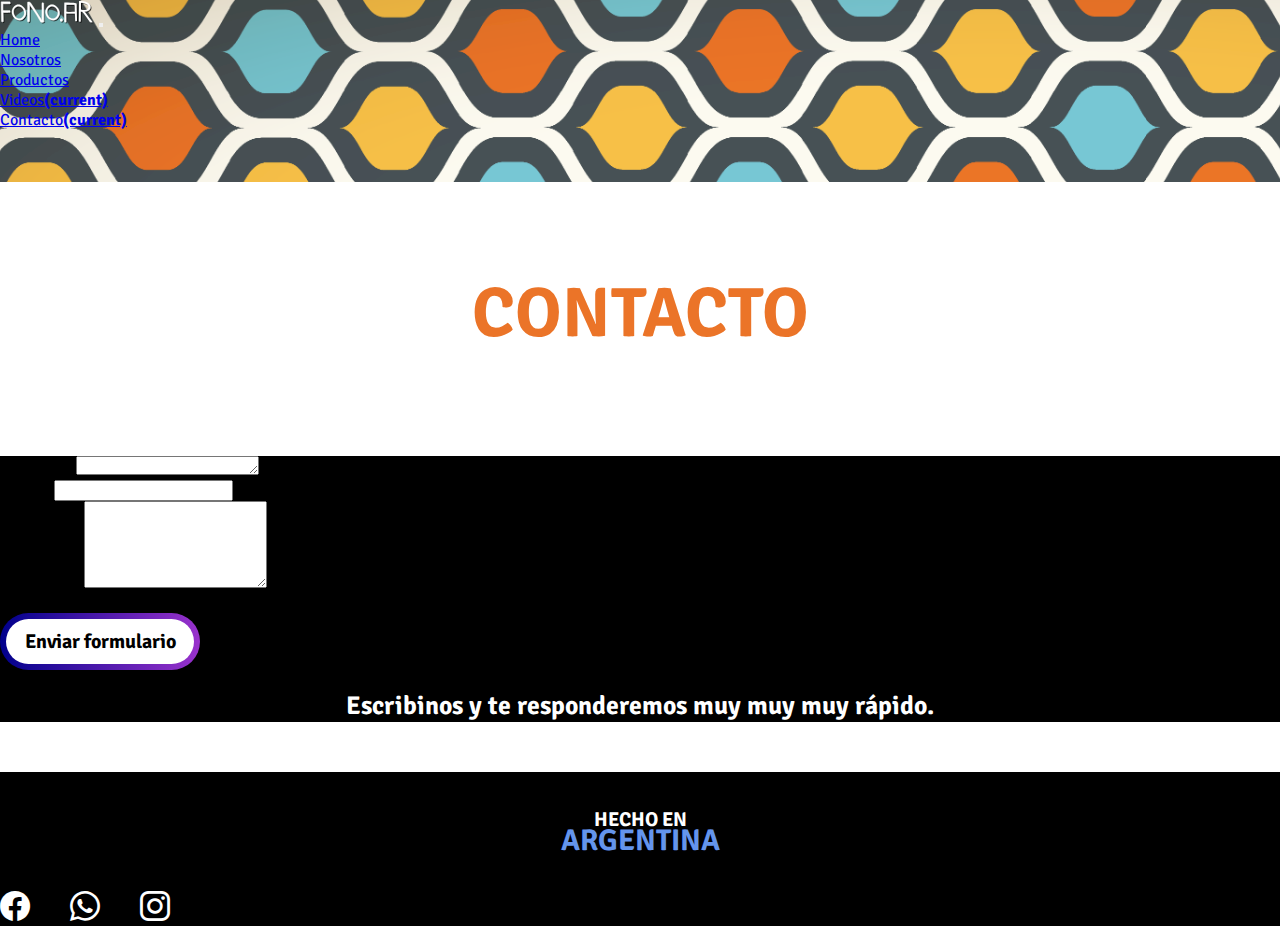
<file: pages/contacto.html>
<!DOCTYPE html>
<html lang="es">
<head>
    <meta charset="UTF-8">
    <meta http-equiv="X-UA-Compatible" content="IE=edge">
    <meta name="viewport" content="width=device-width, initial-scale=1.0">
    <link rel="stylesheet" href="https://cdn.jsdelivr.net/npm/bootstrap-icons@1.10.3/font/bootstrap-icons.css">
    <link rel="stylesheet" href="https://cdn.jsdelivr.net/npm/bootstrap@4.6.2/dist/css/bootstrap.min.css" integrity="sha384-xOolHFLEh07PJGoPkLv1IbcEPTNtaed2xpHsD9ESMhqIYd0nLMwNLD69Npy4HI+N" crossorigin="anonymous">
    <link rel="stylesheet" href="../Styles/estilo.css">
    <title>Fonología - Contacto</title>
    <link rel="icon" type="image/x-icon" href="../img/SVG/logo.png">
    <meta name="description" content="Escribinos para conocernos mas">
    <meta name="keywords" content="Fonoaudiología, Psicopedagogía, didácticos, juegos, lenguaje, aprendizaje, dislalia, terapia">
</head>
<body>
   <!-- inicio de navbar -->
      
   <nav class="navbar navbar-expand-sm  bg-dark navbar-dark">
    <a class="navbar-brand" href="../index.html"><img src="../img/SVG/logoblanco.svg"  height="25" alt="logo"></a>
    <!-- Toggler/collapsibe Button -->
    <button class="navbar-toggler navbar-toggler-right" type="button" data-toggle="collapse" data-target="#collapsibleNavbar">
      <span class="navbar-toggler-icon"></span>
    </button>

    <!-- Navbar links -->
    <div class="collapse navbar-collapse" id="collapsibleNavbar">
      <ul class="navbar-nav ml-auto text-center">
        <li class="nav-item">
          <a class="nav-link" href="../index.html">Home</a>
        </li>
        <li class="nav-item">
          <a class="nav-link" href="./nosotros.html">Nosotros</a>
        </li>
        <li class="nav-item">
          <a class="nav-link" href="./productos.html">Productos</a>
        </li>
        <li class="nav-item">
          <a class="nav-link" href="./videos.html">Videos<span class="sr-only">(current)</span></a>
        </li>
        <li class="nav-item active">
          <a class="nav-link" href="./contacto.html">Contacto<span class="sr-only">(current)</span></a>
        </li>
      </ul>
    </div>
  </nav>

  <div class="divisor"></div>

<!-- fin de navbar -->

<div class="productostit"><h1>Contacto</h1></div>



  <section class="contacto">
    <div class="container-fluid">     
      <div class="row align-items-center">
        <div class="col-sm-8 bg-white p-2" data-aos="fade-up" data-aos-duration="1000">
          <form>
            <div class="form-group">
              <label for="comment">Tu nombre</label>
              <textarea class="form-control" rows="1" id="comment"></textarea>
            </div>
            <div class="form-group">
              <label for="exampleInputEmail1">Tu mail</label>
              <input type="email" class="form-control" id="exampleInputEmail1" aria-describedby="emailHelp">
              <small id="emailHelp" class="form-text text-muted">Jamás compartiremos tus datos.</small>
            </div>
            <div class="form-group">
              <label for="comment">Tu consulta</label>
              <textarea class="form-control" rows="5" id="comment"></textarea>
            </div>
           
            <button type="submit" class="btn-gradient-5">Enviar formulario</button>
          </form>
         </div>
        <div class="col-sm-4"  data-aos="fade-up" data-aos-duration="1200">
        <div class="parrafo3">
          <h3>Escribinos y te responderemos muy muy muy rápido.</h3>
        </div>
      </div> 
    </div>
  </div>
</section>



 <!-- principio de footer -->

 <footer>
      
  <div class="container-fluid">
    <div class="row">
      <div class="col-sm-6 justify-content-center">
        <div class="textfoot">
          <h2 class="p1">Hecho en</h2>
          <h2 class="p2">Argentina</h2>
        </div>
      </div>
      <div class="col-sm-6 justify-content-center d-flex">
        <div class="iconos">
          <div class="fb"><a href="https://es-la.facebook.com/fonologia.juegos/" target="_blank"><i class="bi bi-facebook"></i></a></div>
          <div class="wp"><a href="https://wa.me/5491165568982"><i class="bi bi-whatsapp" target="_blank"></i></a></div>
          <div class="ig"><a href="https://www.instagram.com/fonologiajuegos/"><i class="bi bi-instagram" target="_blank"></i></a></div>
        </div>
      </div>
    </div>
  </div>

</footer>
<!-- final de footer -->



           <script src="https://cdn.jsdelivr.net/npm/jquery@3.5.1/dist/jquery.slim.min.js" integrity="sha384-DfXdz2htPH0lsSSs5nCTpuj/zy4C+OGpamoFVy38MVBnE+IbbVYUew+OrCXaRkfj" crossorigin="anonymous"></script>
           <script src="https://cdn.jsdelivr.net/npm/popper.js@1.16.1/dist/umd/popper.min.js" integrity="sha384-9/reFTGAW83EW2RDu2S0VKaIzap3H66lZH81PoYlFhbGU+6BZp6G7niu735Sk7lN" crossorigin="anonymous"></script>
           <script src="https://cdn.jsdelivr.net/npm/bootstrap@4.6.2/dist/js/bootstrap.min.js" integrity="sha384-+sLIOodYLS7CIrQpBjl+C7nPvqq+FbNUBDunl/OZv93DB7Ln/533i8e/mZXLi/P+" crossorigin="anonymous"></script>
   </body>
</html>
</file>
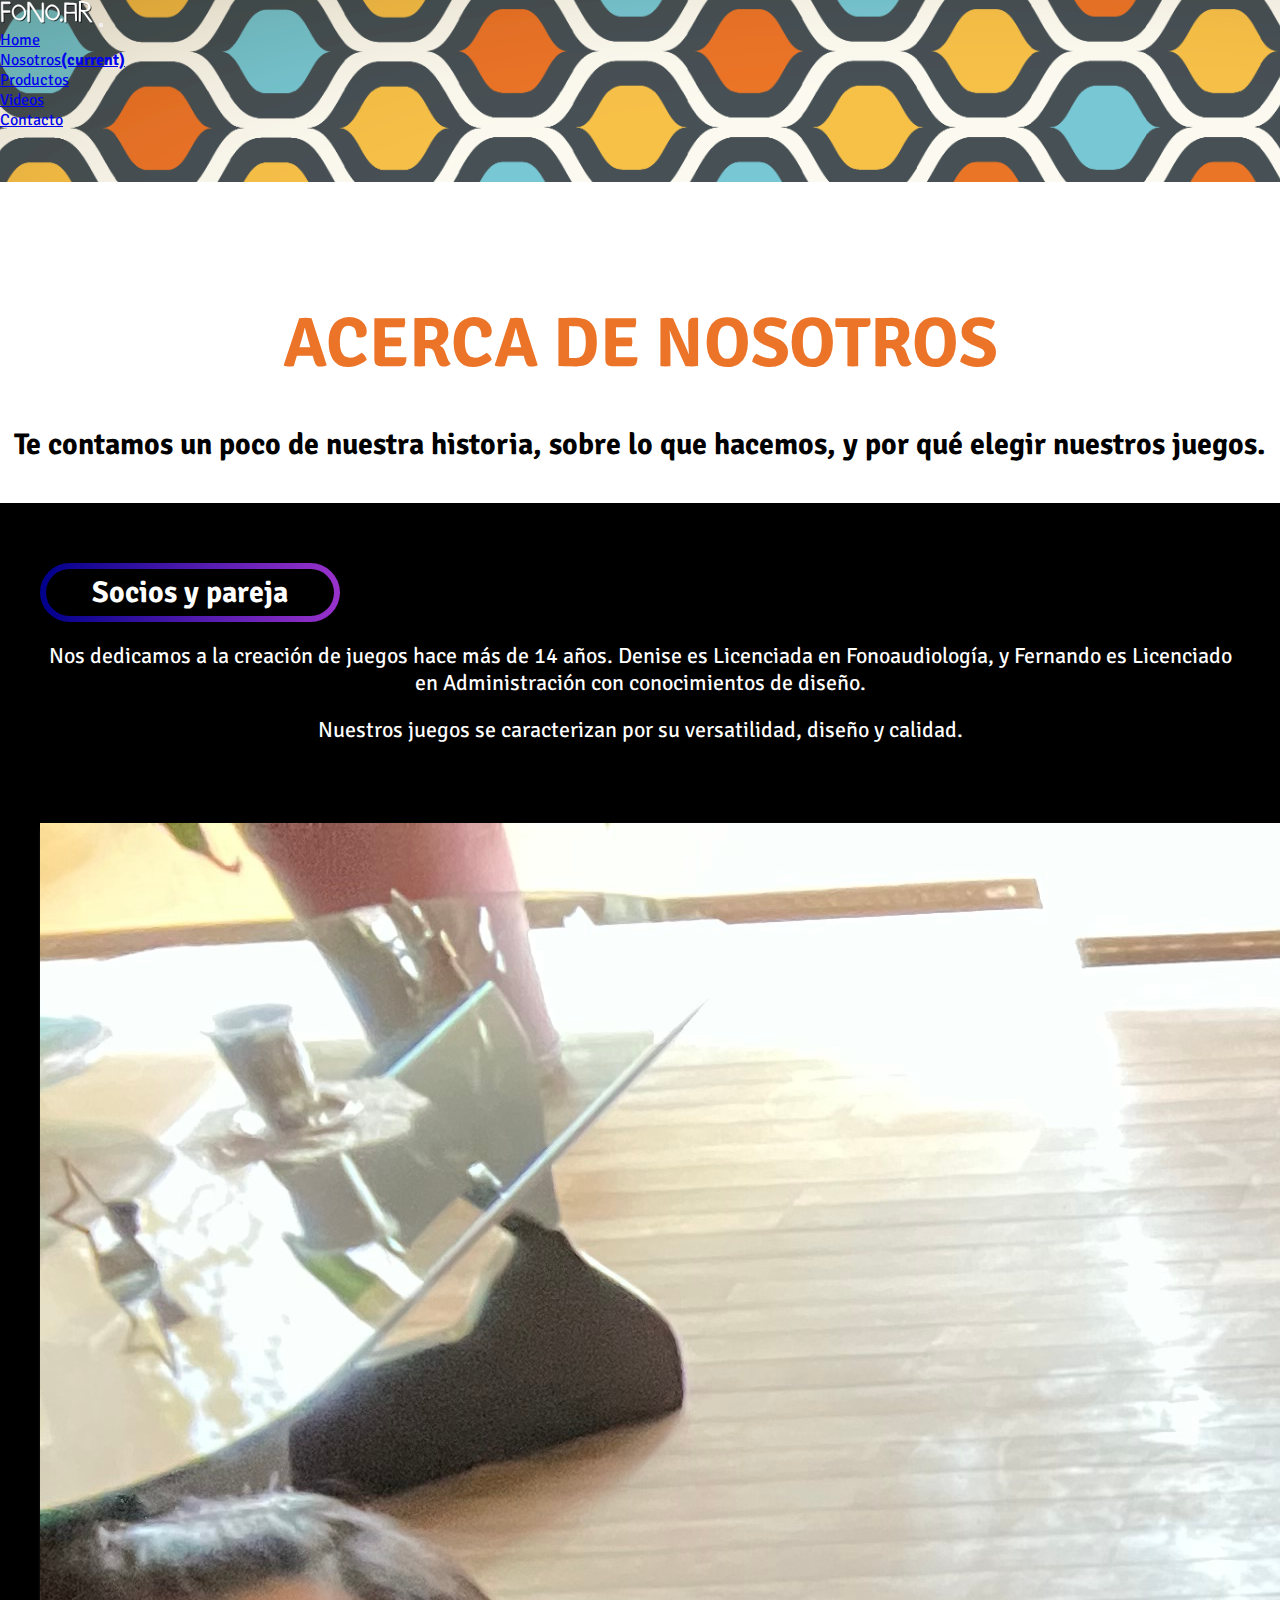
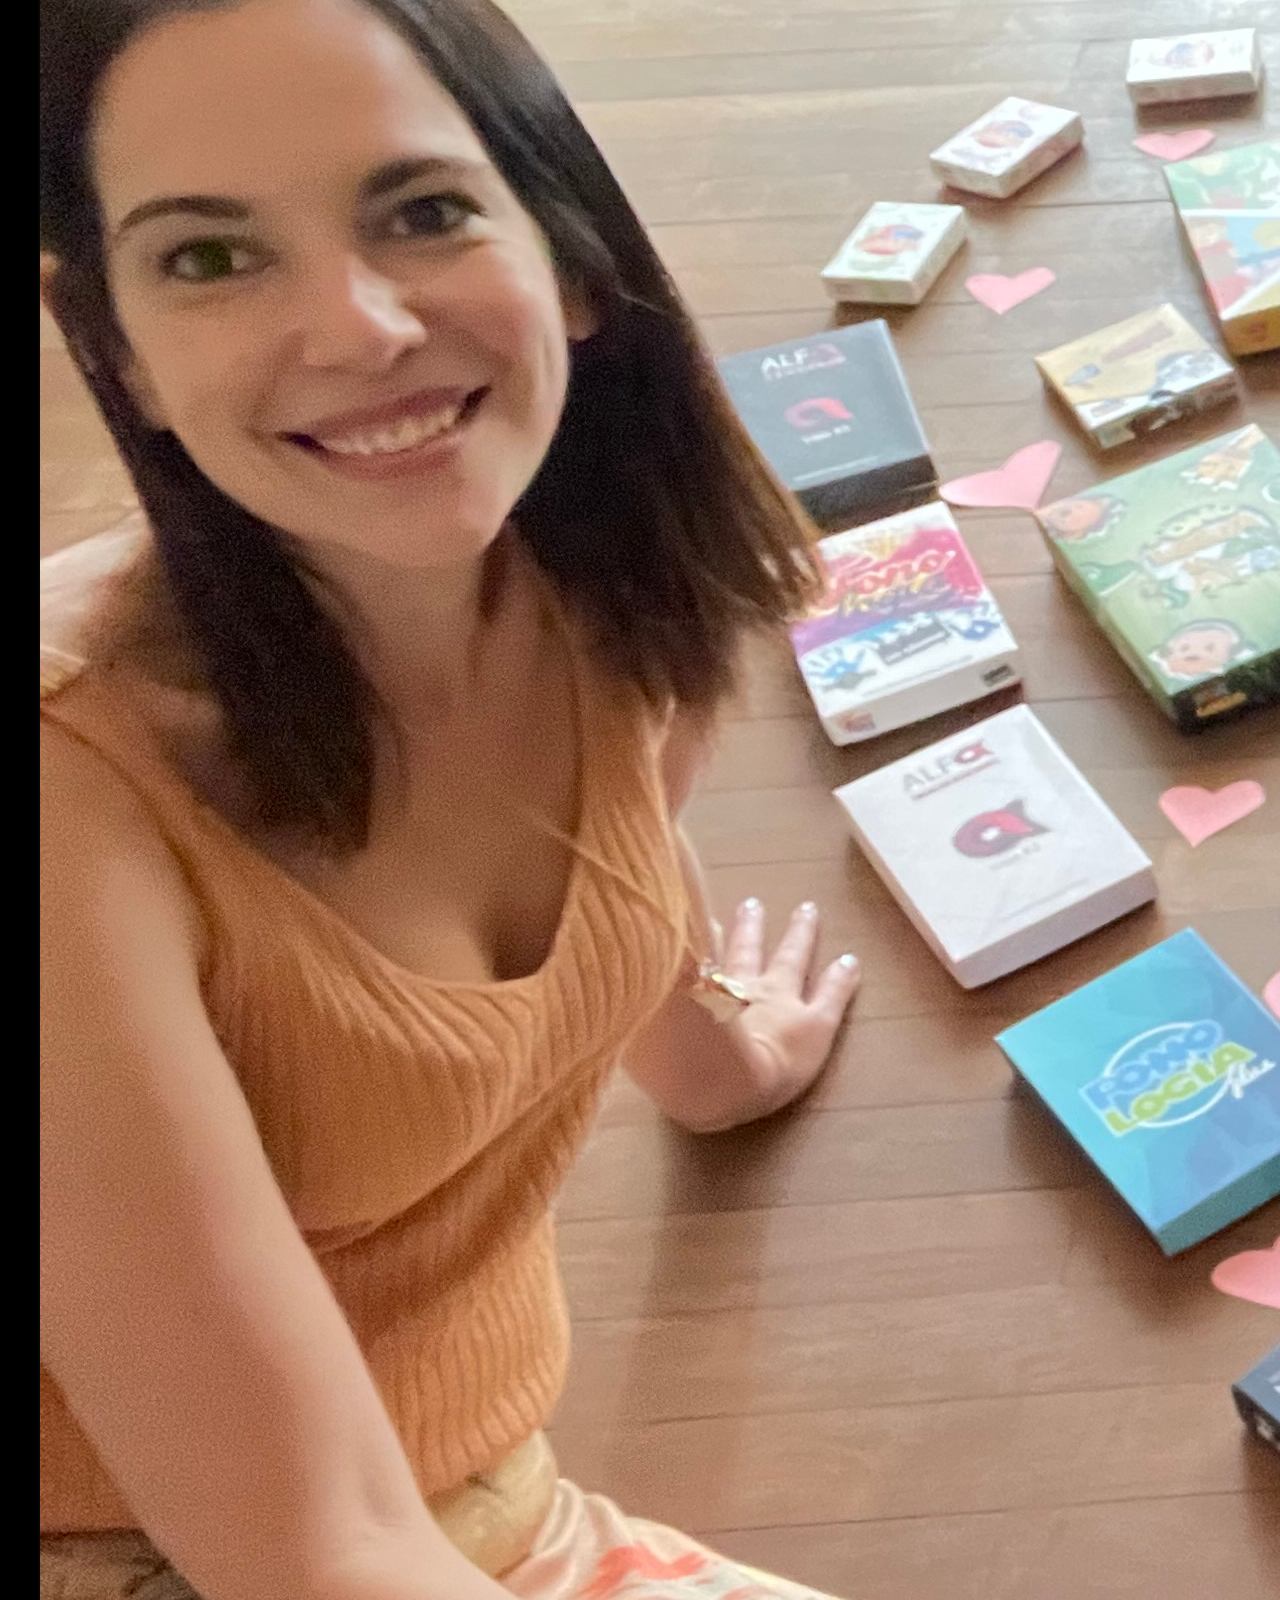
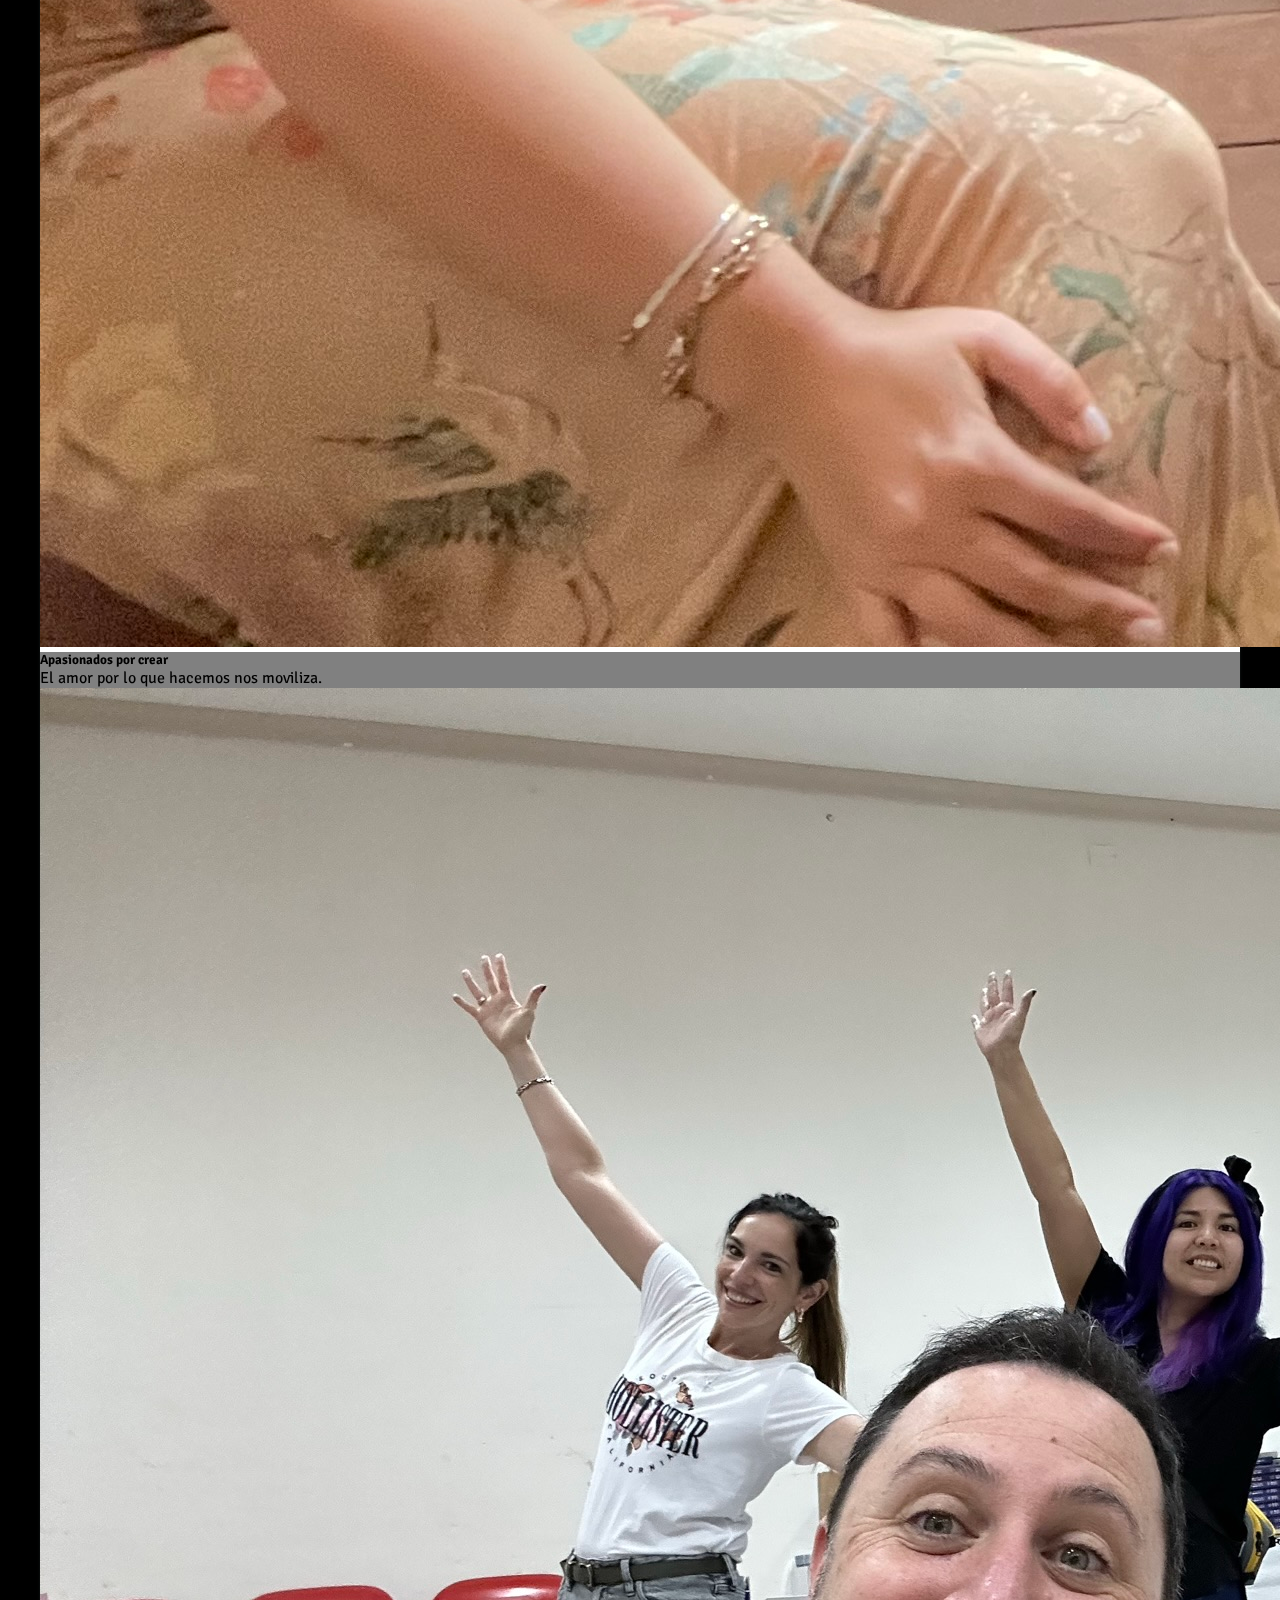
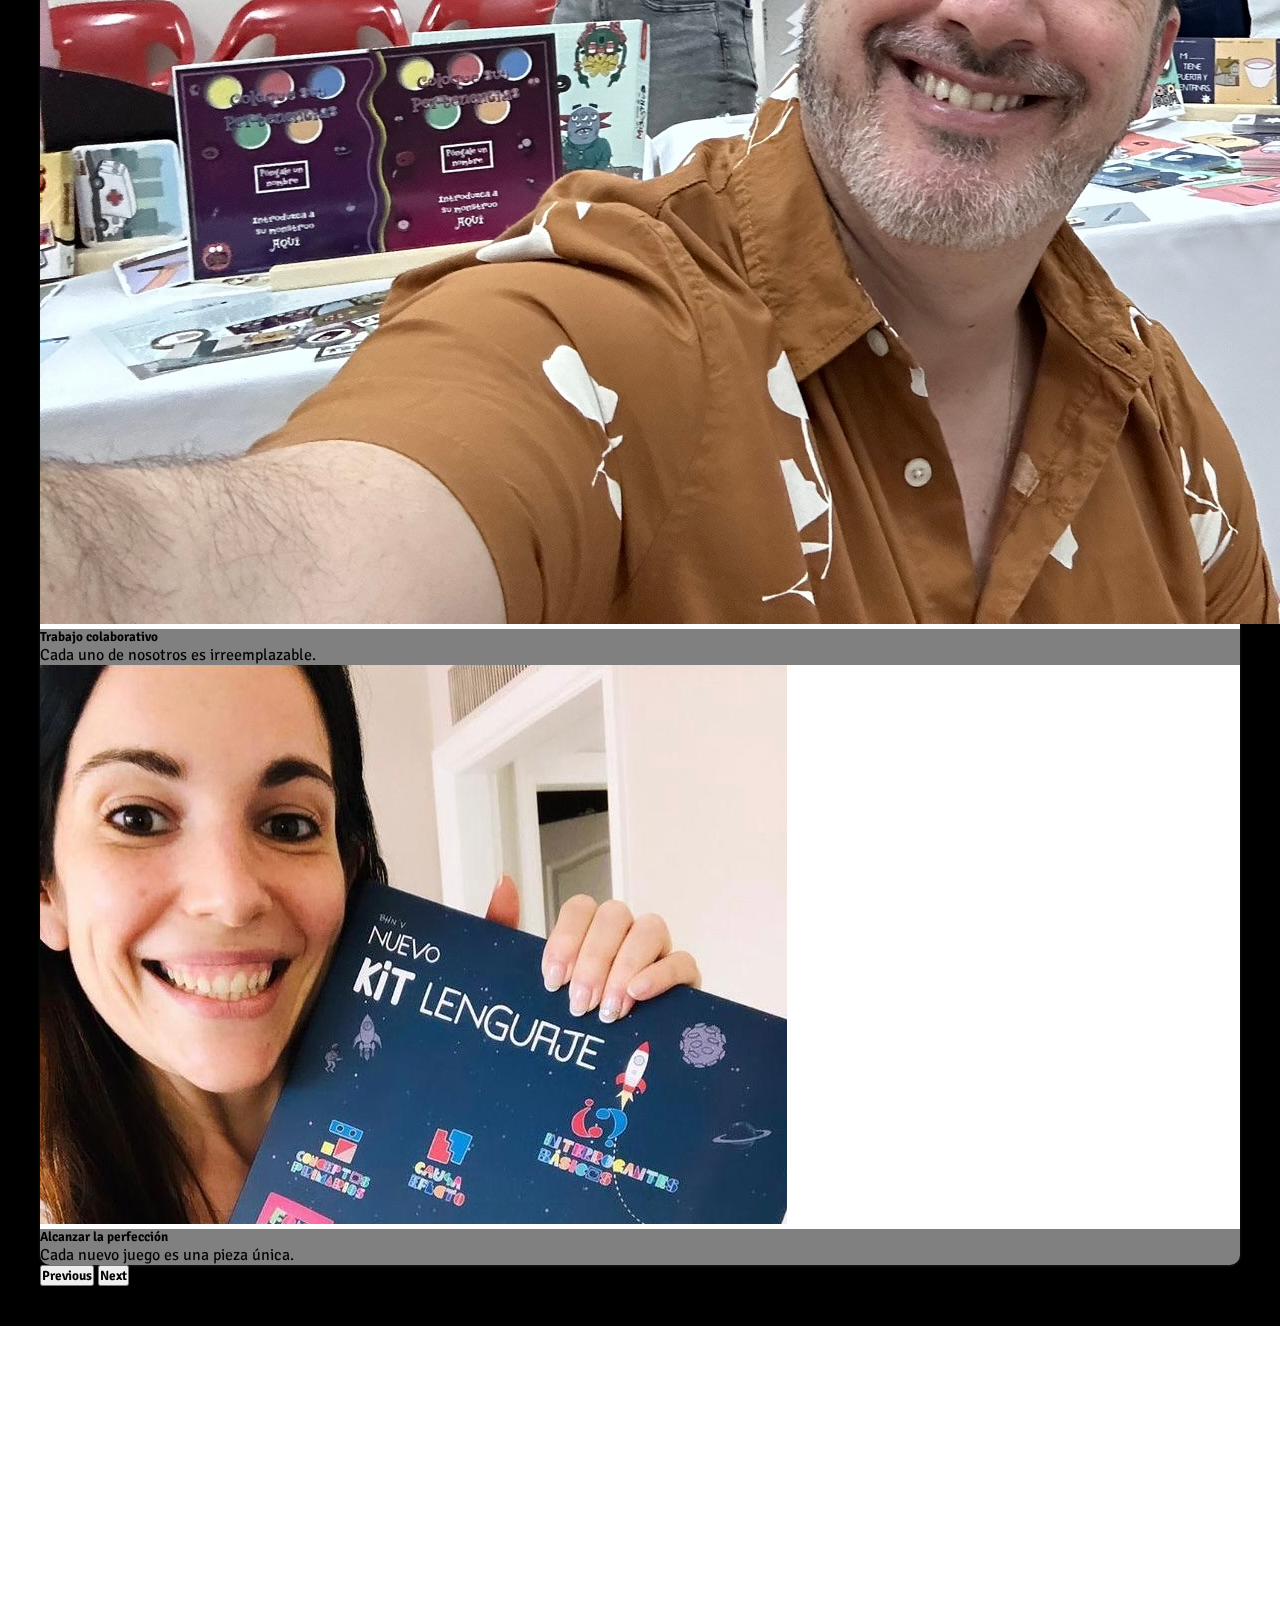
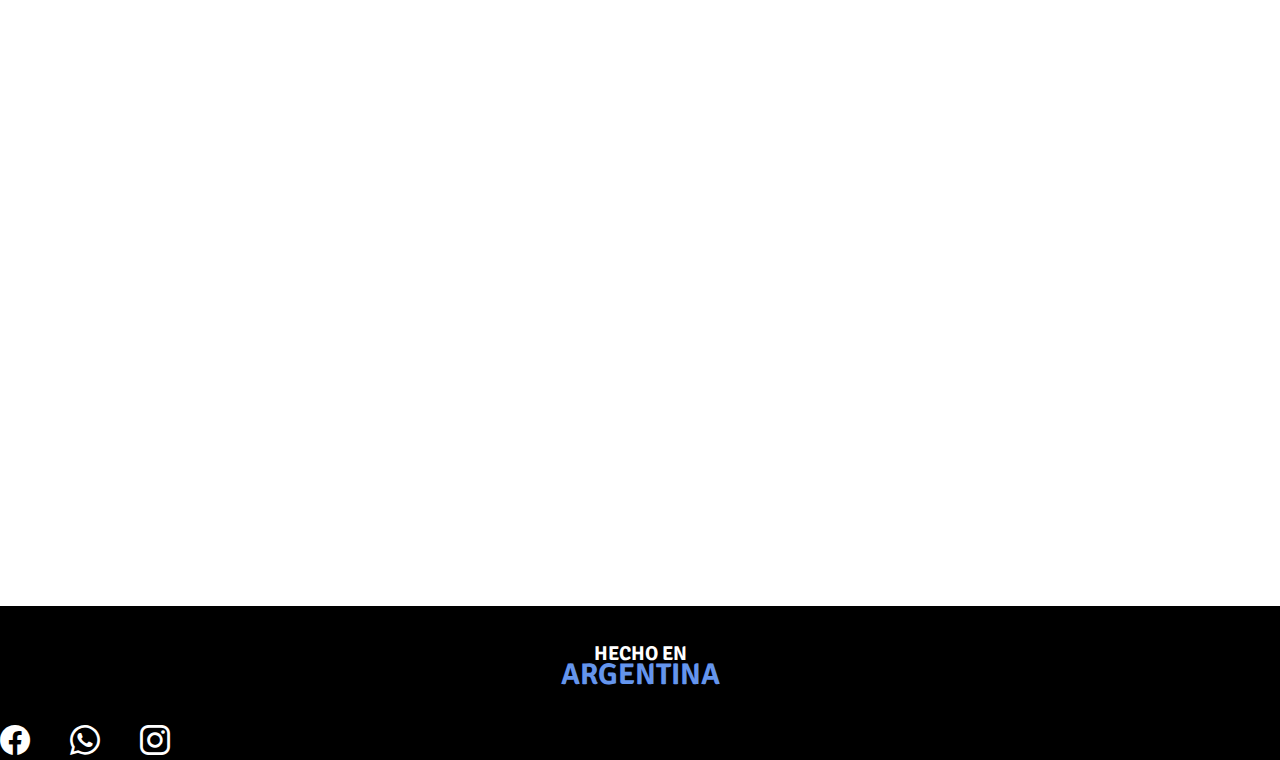
<file: pages/nosotros.html>
<!DOCTYPE html>
<html lang="es">
<head>
    <meta charset="UTF-8">
    <meta http-equiv="X-UA-Compatible" content="IE=edge">
    <meta name="viewport" content="width=device-width, initial-scale=1.0">
    <link rel="stylesheet" href="https://cdn.jsdelivr.net/npm/bootstrap-icons@1.10.3/font/bootstrap-icons.css">
    <link rel="stylesheet" href="https://cdn.jsdelivr.net/npm/bootstrap@4.6.2/dist/css/bootstrap.min.css" integrity="sha384-xOolHFLEh07PJGoPkLv1IbcEPTNtaed2xpHsD9ESMhqIYd0nLMwNLD69Npy4HI+N" crossorigin="anonymous">
    <link href="https://unpkg.com/aos@2.3.1/dist/aos.css" rel="stylesheet">
    <link rel="stylesheet" href="../Styles/estilo.css">
    <title>Fonología - Nosotros</title>
    <link rel="icon" type="image/x-icon" href="../img/SVG/logo.png">
    <meta name="description" content="Te contamos todo acerca de nosotros">
    <meta name="keywords" content="Fonoaudiología, Psicopedagogía, didácticos, juegos, lenguaje, aprendizaje, dislalia, terapia">
</head>
<body>
   <!-- inicio de navbar -->
      
  <nav class="navbar navbar-expand-sm  bg-dark navbar-dark">
    <a class="navbar-brand" href="../index.html"><img src="../img/SVG/logoblanco.svg"  height="25" alt="logo"></a>
    <!-- Toggler/collapsibe Button -->
    <button class="navbar-toggler navbar-toggler-right" type="button" data-toggle="collapse" data-target="#collapsibleNavbar">
      <span class="navbar-toggler-icon"></span>
    </button>

    <!-- Navbar links -->
    <div class="collapse navbar-collapse" id="collapsibleNavbar">
      <ul class="navbar-nav ml-auto text-center">
        <li class="nav-item">
          <a class="nav-link" href="../index.html">Home</a>
        </li>
        <li class="nav-item active">
          <a class="nav-link" href="./nosotros.html">Nosotros<span class="sr-only">(current)</span></a>
        </li>
        <li class="nav-item">
          <a class="nav-link" href="./productos.html">Productos</a>
        </li>
        <li class="nav-item">
          <a class="nav-link" href="./videos.html">Videos</a>
        </li>
        <li class="nav-item">
          <a class="nav-link" href="./contacto.html">Contacto</a>
        </li>
      </ul>
    </div>
  </nav>

  <div class="divisor"></div>

<!-- fin de navbar -->


</header>
       

  <div><h1 class="textosnosotros">Acerca de nosotros</h1></div>
  <h2 class="nossub">Te contamos un poco de nuestra historia, sobre lo que hacemos, y por qué elegir nuestros juegos.</h2>

  <section class="nosotros">
    <div class="container-fluid">
      <div class="row d-flex align-items-center"> 
        <div class="col-sm-6 text-center">
          <div class="caja">
            <button class="btn-gradient-4 ">Socios y pareja</button>
            <p class="parrafo1">Nos dedicamos a la creación de juegos hace más de 14 años. Denise es Licenciada en Fonoaudiología, y Fernando es Licenciado en Administración con conocimientos de diseño.</p>
            <p class="parrafo1">Nuestros juegos se caracterizan por su versatilidad, diseño y calidad.</p>
          </div>
        </div>
        <div class="col-sm-6"data-aos="fade-up" data-aos-duration="1000">>
          <div id="carouselExampleCaptions" class="carousel slide" data-ride="carousel">
            <ol class="carousel-indicators">
              <li data-target="#carouselExampleCaptions" data-slide-to="0" class="active"></li>
              <li data-target="#carouselExampleCaptions" data-slide-to="1"></li>
              <li data-target="#carouselExampleCaptions" data-slide-to="2"></li>
            </ol>
            <div class="carousel-inner">
              <div class="carousel-item active">
                <img src="../img/SVG/foto1.jpg" class="d-block w-100" alt="...">
                <div class="carousel-caption d-none d-md-block text-light">
                  <h5>Apasionados por crear</h5>
                  <p>El amor por lo que hacemos nos moviliza.</p>
                </div>
              </div>
            <div class="carousel-item">
              <img src="../img/SVG/foto2.jpeg" class="d-block w-100" alt="...">
              <div class="carousel-caption d-none d-md-block text-light">
                <h5>Trabajo colaborativo</h5>
                <p>Cada uno de nosotros es irreemplazable.</p>
              </div>
            </div>
            <div class="carousel-item">
              <img src="../img/SVG/foto3 - copia.jpeg" class="d-block w-100" alt="...">
              <div class="carousel-caption d-none d-md-block text-light">
                <h5>Alcanzar la perfección</h5>
                <p>Cada nuevo juego es una pieza única.</p>
              </div>
            </div>
          </div>
            <button class="carousel-control-prev" type="button" data-target="#carouselExampleCaptions" data-slide="prev">
              <span class="carousel-control-prev-icon" aria-hidden="true"></span>
              <span class="sr-only">Previous</span>
            </button>
            <button class="carousel-control-next" type="button" data-target="#carouselExampleCaptions" data-slide="next">
              <span class="carousel-control-next-icon" aria-hidden="true"></span>
              <span class="sr-only">Next</span>
            </button>
          </div>
        </div>
      </div>
    </div>
  </section>

  <div class="container-fluid">
    <div class="row align-items-center">
      <div class="col-sm-4" data-aos="fade-up" data-aos-duration="1000">
        <img src="../img/SVG/caja.png" alt="">
      </div>
      <div class="col-sm-8"  data-aos="fade-up" data-aos-duration="1200">
        <div class="col d-flex justify-content-center">
          <button class="btn-gradient-3">Aprender Jugando</button>
        </div>
        <div class="parrafo2">
          <h3>Nuestros juegos son ideales para trabajar la adquisición del lenguaje en niños de entre 4 y 8 años. Contamos con propuestas variadas en contenido y dificultad par a graduar la intensidad de las dificultades. Cada niño es diferente con sus habilidades y desafíos.</h3>
          <h3>En Fonología Juegos creemos que aprender a través del juego es la modalidad más efectiva. Nuestras propuestas son sumamente atractivas y divertidas por lo que el aprendizaje y el entretenimiento estarán garantizados.</h3>
        </div>
      </div>
    </div>
  </div>





 <!-- principio de footer -->

 <footer>
      
  <div class="container-fluid">
    <div class="row">
      <div class="col-sm-6 justify-content-center">
        <div class="textfoot">
          <h2 class="p1">Hecho en</h2>
          <h2 class="p2">Argentina</h2>
        </div>
      </div>
      <div class="col-sm-6 justify-content-center d-flex">
        <div class="iconos">
          <div class="fb"><a href="https://es-la.facebook.com/fonologia.juegos/" target="_blank"><i class="bi bi-facebook"></i></a></div>
          <div class="wp"><a href="https://wa.me/5491165568982" target="_blank"><i class="bi bi-whatsapp"></i></a></div>
          <div class="ig"><a href="https://www.instagram.com/fonologiajuegos/" target="_blank"><i class="bi bi-instagram"></i></a></div>
        </div>
      </div>
    </div>
  </div>

</footer>

<!-- final de footer -->



           <script src="https://cdn.jsdelivr.net/npm/jquery@3.5.1/dist/jquery.slim.min.js" integrity="sha384-DfXdz2htPH0lsSSs5nCTpuj/zy4C+OGpamoFVy38MVBnE+IbbVYUew+OrCXaRkfj" crossorigin="anonymous"></script>
           <script src="https://cdn.jsdelivr.net/npm/popper.js@1.16.1/dist/umd/popper.min.js" integrity="sha384-9/reFTGAW83EW2RDu2S0VKaIzap3H66lZH81PoYlFhbGU+6BZp6G7niu735Sk7lN" crossorigin="anonymous"></script>
           <script src="https://cdn.jsdelivr.net/npm/bootstrap@4.6.2/dist/js/bootstrap.min.js" integrity="sha384-+sLIOodYLS7CIrQpBjl+C7nPvqq+FbNUBDunl/OZv93DB7Ln/533i8e/mZXLi/P+" crossorigin="anonymous"></script>
           <script src="https://unpkg.com/aos@next/dist/aos.js"></script>
 <script>
    AOS.init();
 </script>
   </body>
</html>
</file>
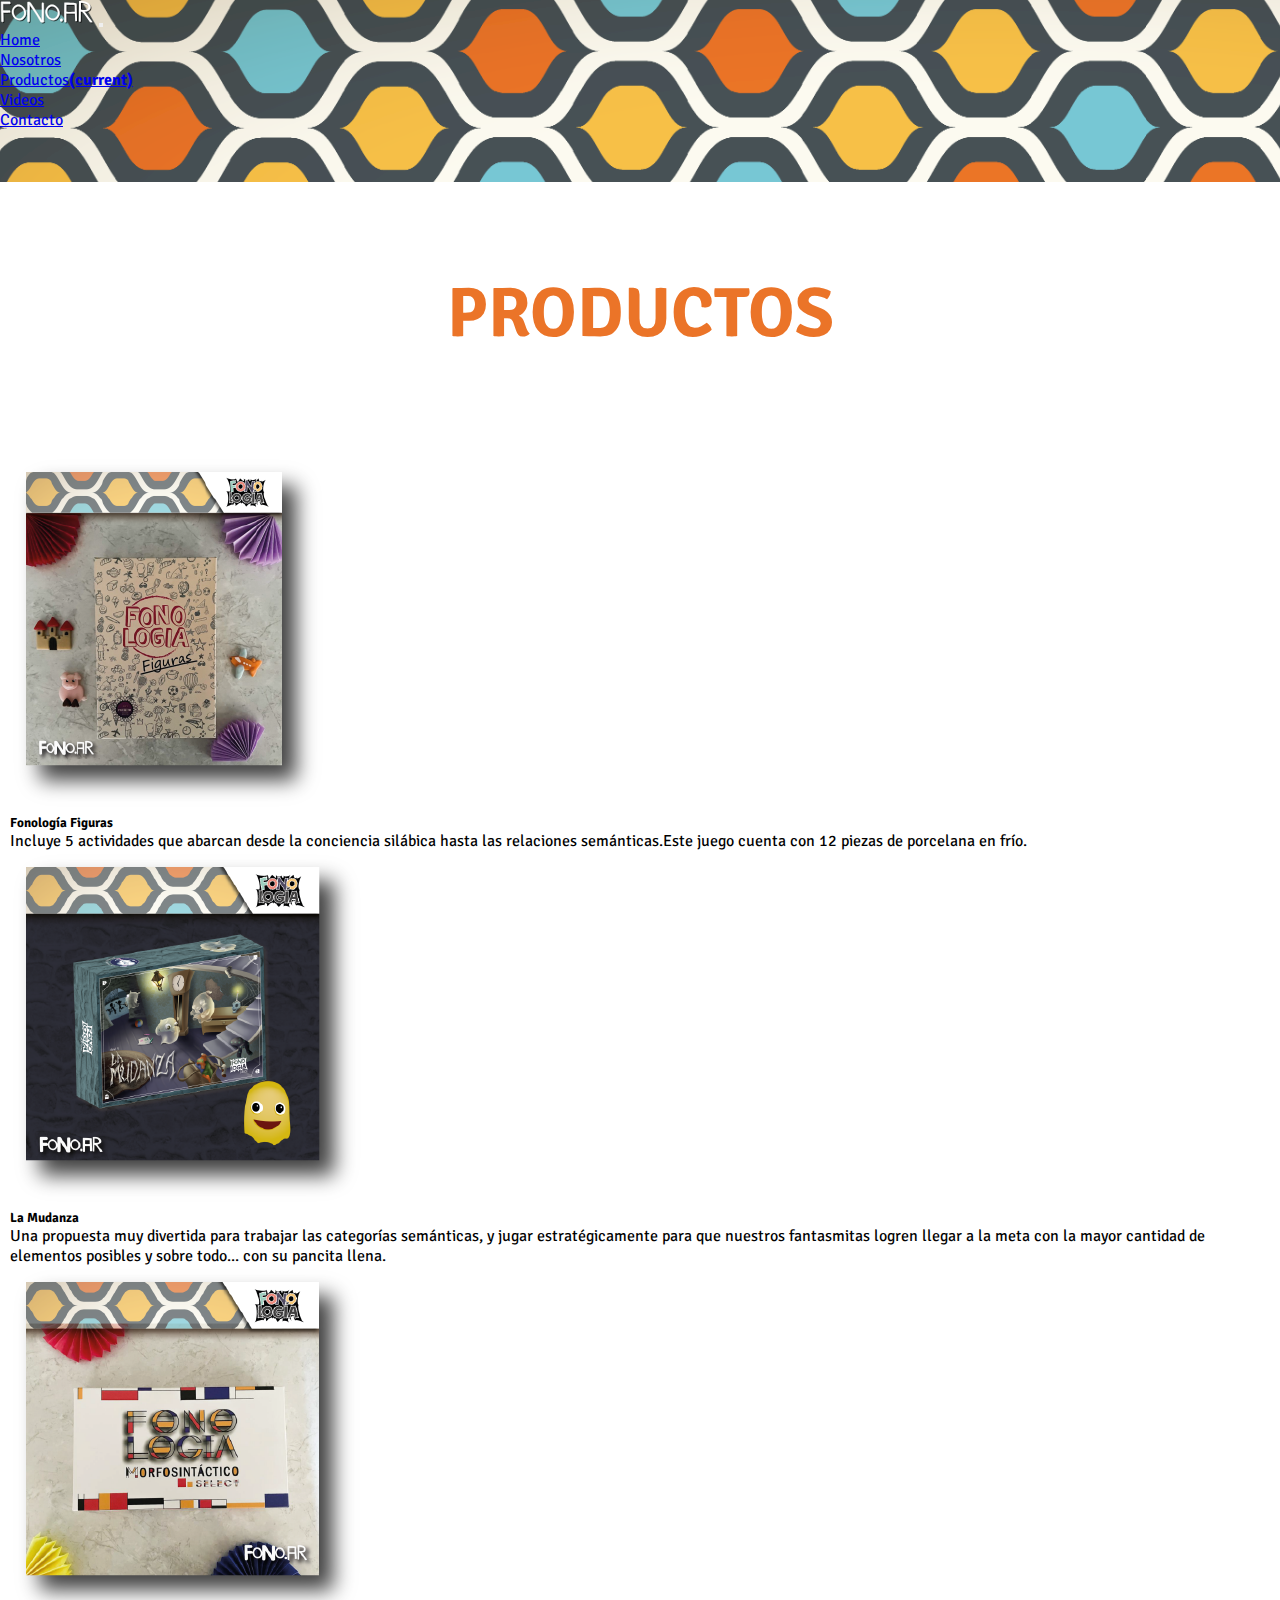
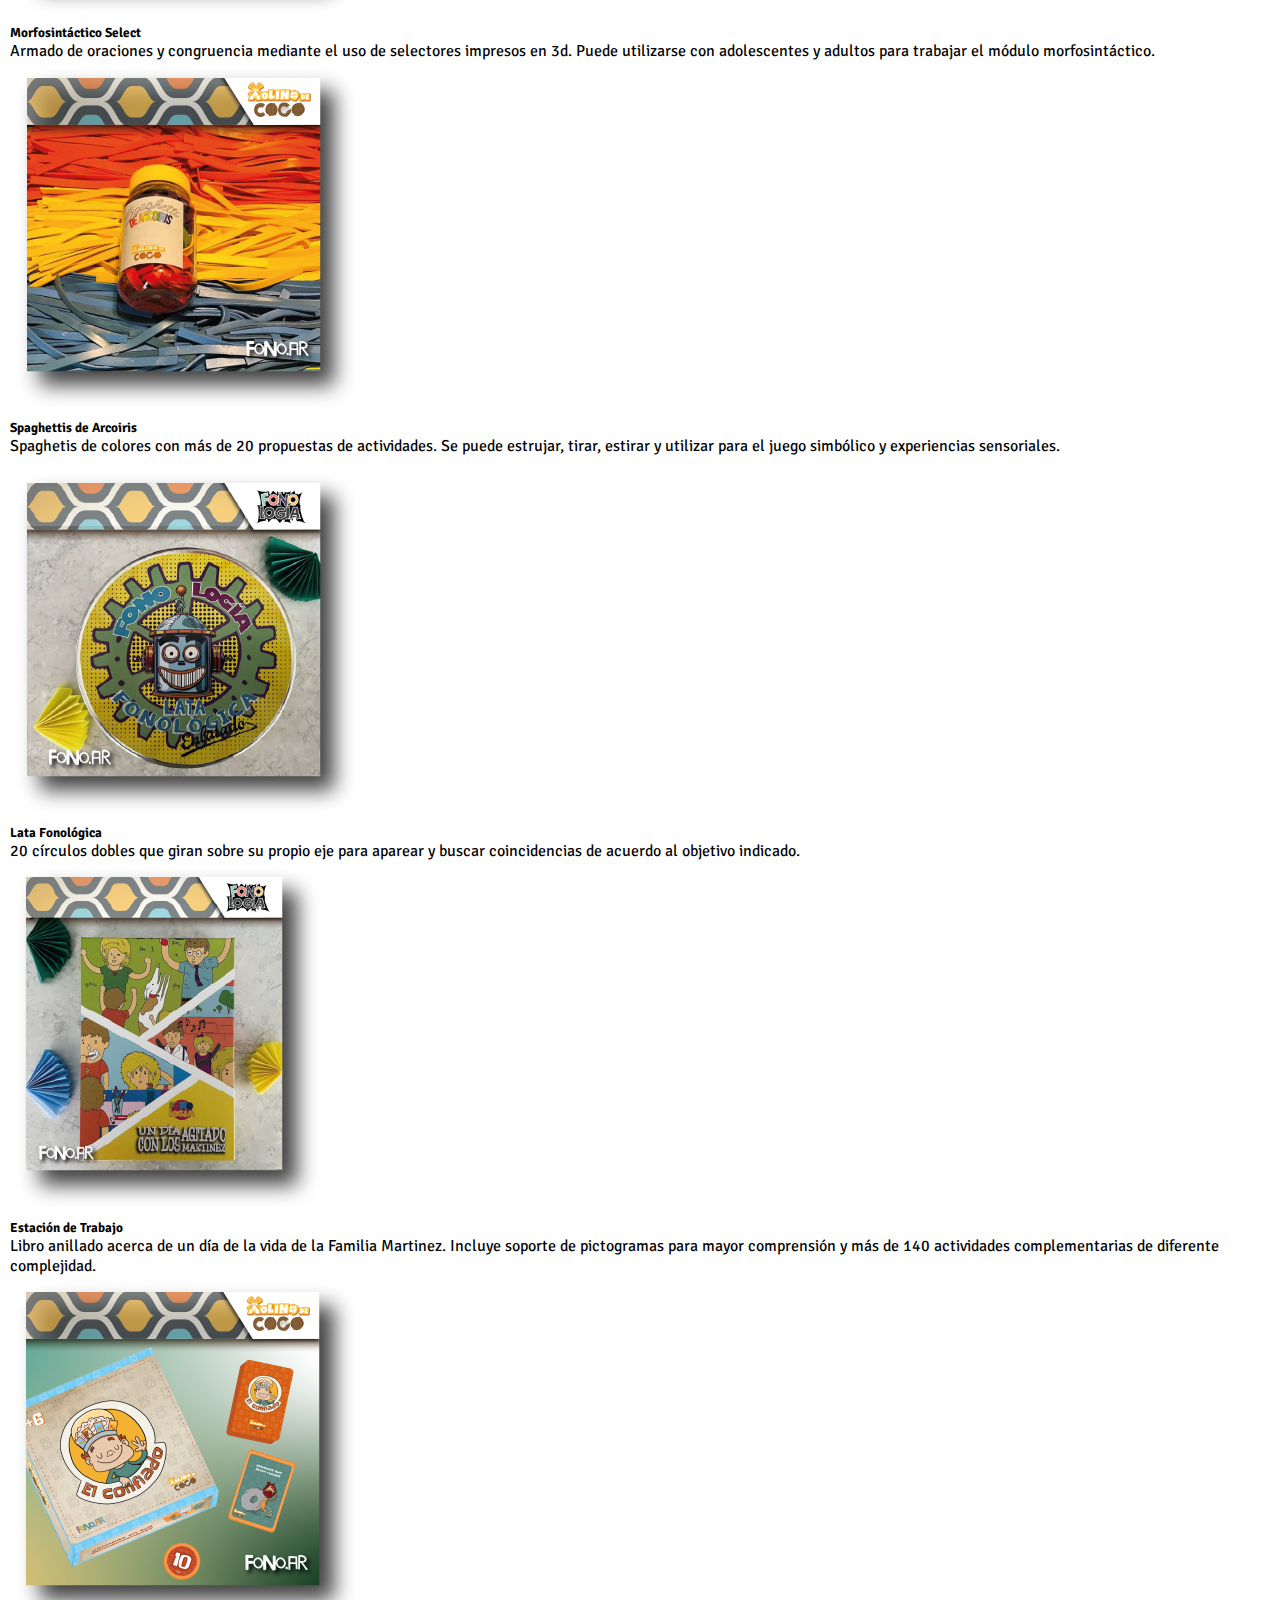
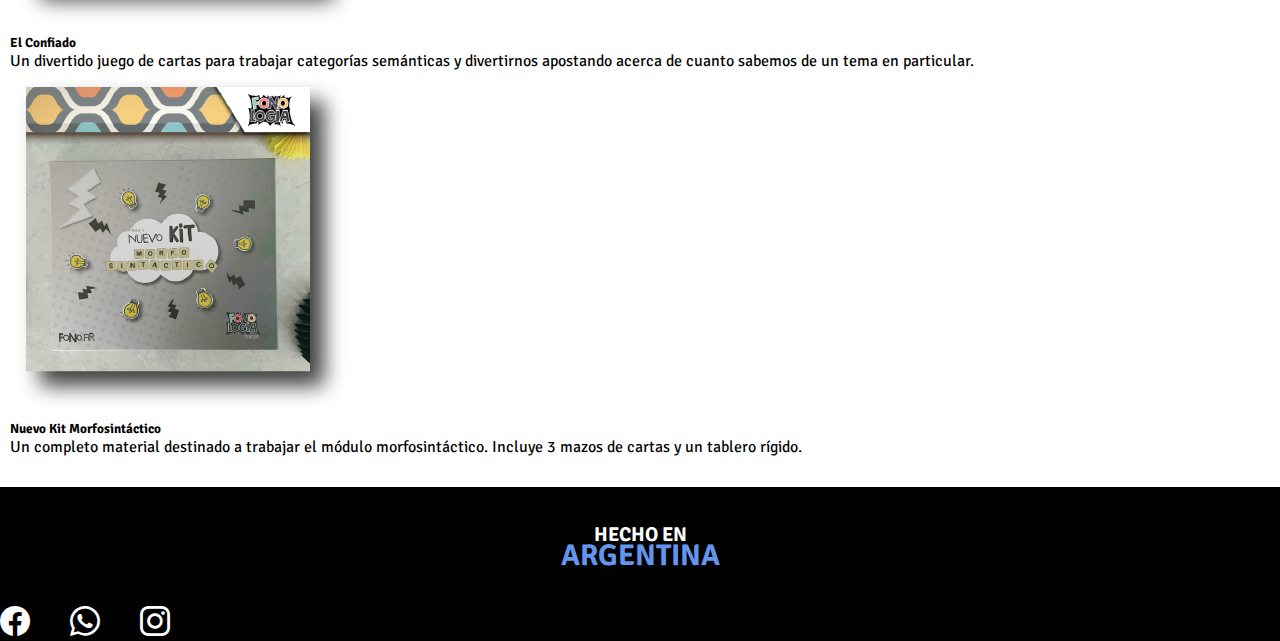
<file: pages/productos.html>
<!DOCTYPE html>
<html lang="es">
<head>
    <meta charset="UTF-8">
    <meta http-equiv="X-UA-Compatible" content="IE=edge">
    <meta name="viewport" content="width=device-width, initial-scale=1.0">
    <link rel="stylesheet" href="https://cdn.jsdelivr.net/npm/bootstrap-icons@1.10.3/font/bootstrap-icons.css">
    <link rel="stylesheet" href="https://cdn.jsdelivr.net/npm/bootstrap@4.6.2/dist/css/bootstrap.min.css" integrity="sha384-xOolHFLEh07PJGoPkLv1IbcEPTNtaed2xpHsD9ESMhqIYd0nLMwNLD69Npy4HI+N" crossorigin="anonymous">
    <link rel="stylesheet" href="../Styles/estilo.css">
    <title>Fonología - Productos</title>
    <link rel="icon" type="image/x-icon" href="../img/SVG/logo.png">
    <meta name="description" content="Te mostramos algunos de nuestros productos">
    <meta name="keywords" content="Fonoaudiología, Psicopedagogía, didácticos, juegos, lenguaje, aprendizaje, dislalia, terapia">
</head>
<body>
   <!-- inicio de navbar -->
      
   <nav class="navbar navbar-expand-sm  bg-dark navbar-dark">
    <a class="navbar-brand" href="../index.html"><img src="../img/SVG/logoblanco.svg"  height="25" alt="logo"></a>
    <!-- Toggler/collapsibe Button -->
    <button class="navbar-toggler navbar-toggler-right" type="button" data-toggle="collapse" data-target="#collapsibleNavbar">
      <span class="navbar-toggler-icon"></span>
    </button>

    <!-- Navbar links -->
    <div class="collapse navbar-collapse" id="collapsibleNavbar">
      <ul class="navbar-nav ml-auto text-center">
        <li class="nav-item">
          <a class="nav-link" href="../index.html">Home</a>
        </li>
        <li class="nav-item">
          <a class="nav-link" href="./nosotros.html">Nosotros</a>
        </li>
        <li class="nav-item active">
          <a class="nav-link" href="./productos.html">Productos<span class="sr-only">(current)</span></a>
        </li>
        <li class="nav-item">
          <a class="nav-link" href="./videos.html">Videos</a>
        </li>
        <li class="nav-item">
          <a class="nav-link" href="./contacto.html">Contacto</a>
        </li>
      </ul>
    </div>
  </nav>

  <div class="divisor"></div>

<!-- fin de navbar -->

<div class="productostit"><h1>Productos</h1></div>


<section class="productos">
  <div class="card-group">
    
      <div class="card">
        <img class="card-img-top" src="../img/SVG/prod1.png" alt="loteria">
         <div class="card-body">
          <h5 class="card-title">Fonología Figuras</h5>
          <p class="card-text">Incluye 5 actividades que abarcan desde la conciencia silábica hasta las relaciones semánticas.Este juego cuenta con 12 piezas de porcelana en frío.</p>
         </div> 
        </div>
     
    
      <div class="card">
        <img class="card-img-top" src="../img/SVG/prod2.png" alt="semantica">
          <div class="card-body">
            <h5 class="card-title">La Mudanza</h5>
            <p class="card-text">Una propuesta muy divertida para trabajar las categorías semánticas, y jugar estratégicamente para que nuestros fantasmitas logren llegar a la meta con la mayor cantidad de elementos posibles y sobre todo... con su pancita llena.</p>
          </div> 
      </div>
    
    
      <div class="card">
        <img class="card-img-top" src="../img/SVG/prod3.png" alt="morfisintaxis">
          <div class="card-body">
            <h5 class="card-title">Morfosintáctico Select</h5>
            <p class="card-text">Armado de oraciones y congruencia mediante el uso de selectores impresos en 3d. Puede utilizarse con adolescentes y adultos para trabajar el módulo morfosintáctico.</p>
          </div> 
      </div>
    
    
      <div class="card">
        <img class="card-img-top" src="../img/SVG/prod4.png" alt="sensorial">
          <div class="card-body">
            <h5 class="card-title">Spaghettis de Arcoiris</h5>
            <p class="card-text">Spaghetis de colores con más de 20 propuestas de actividades. Se puede estrujar, tirar, estirar y utilizar para el juego simbólico y experiencias sensoriales.</p>
          </div> 
      </div>
    </div>
    
    <div class="card-group">
      <div class="card">
        <img class="card-img-top" src="../img/SVG/producto 8.png" alt="indiferenciacion">
          <div class="card-body">
            <h5 class="card-title">Lata Fonológica</h5>
            <p class="card-text">20 círculos dobles que giran sobre su propio eje para aparear y buscar coincidencias de acuerdo al objetivo indicado.</p>
          </div> 
      </div>
    
    
      <div class="card">
        <img class="card-img-top" src="../img/SVG/producto 5.png" alt="semantica">
          <div class="card-body">
            <h5 class="card-title">Estación de Trabajo</h5>
            <p class="card-text">Libro anillado acerca de un día de la vida de la Familia Martinez. Incluye soporte de pictogramas para mayor comprensión y más de 140 actividades complementarias de diferente complejidad.</p>
          </div> 
      </div>
    
      
        <div class="card">
          <img class="card-img-top" src="../img/SVG/producto 6.png" alt="memoria">
            <div class="card-body">
              <h5 class="card-title">El Confiado</h5>
              <p class="card-text">Un divertido juego de cartas para trabajar categorías semánticas y divertirnos apostando acerca de cuanto sabemos de un tema en particular.</p>
            </div> 
        </div>
      
      
        <div class="card">
          <img class="card-img-top" src="../img/SVG/producto 7.png" alt="Morfosintaxis">
          <div class="card-body">
            <h5 class="card-title">Nuevo Kit Morfosintáctico</h5>
            <p class="card-text">Un completo material destinado a trabajar el módulo morfosintáctico. Incluye 3 mazos de cartas y un tablero rígido.</p>
          </div> 
        </div>
      
    </div>
    

   </section>



 <!-- principio de footer -->

 <footer>
      
  <div class="container-fluid">
    <div class="row">
      <div class="col-sm-6 justify-content-center">
        <div class="textfoot">
          <h2 class="p1">Hecho en</h2>
          <h2 class="p2">Argentina</h2>
        </div>
      </div>
      <div class="col-sm-6 justify-content-center d-flex">
        <div class="iconos">
          <div class="fb"><a href="https://es-la.facebook.com/fonologia.juegos/" target="_blank"><i class="bi bi-facebook"></i></a></div>
          <div class="wp"><a href="https://wa.me/5491165568982"><i class="bi bi-whatsapp" target="_blank"></i></a></div>
          <div class="ig"><a href="https://www.instagram.com/fonologiajuegos/"><i class="bi bi-instagram" target="_blank"></i></a></div>
        </div>
      </div>
    </div>
  </div>

</footer>

<!-- final de footer -->



           <script src="https://cdn.jsdelivr.net/npm/jquery@3.5.1/dist/jquery.slim.min.js" integrity="sha384-DfXdz2htPH0lsSSs5nCTpuj/zy4C+OGpamoFVy38MVBnE+IbbVYUew+OrCXaRkfj" crossorigin="anonymous"></script>
           <script src="https://cdn.jsdelivr.net/npm/popper.js@1.16.1/dist/umd/popper.min.js" integrity="sha384-9/reFTGAW83EW2RDu2S0VKaIzap3H66lZH81PoYlFhbGU+6BZp6G7niu735Sk7lN" crossorigin="anonymous"></script>
           <script src="https://cdn.jsdelivr.net/npm/bootstrap@4.6.2/dist/js/bootstrap.min.js" integrity="sha384-+sLIOodYLS7CIrQpBjl+C7nPvqq+FbNUBDunl/OZv93DB7Ln/533i8e/mZXLi/P+" crossorigin="anonymous"></script>
   </body>
</html>
</file>
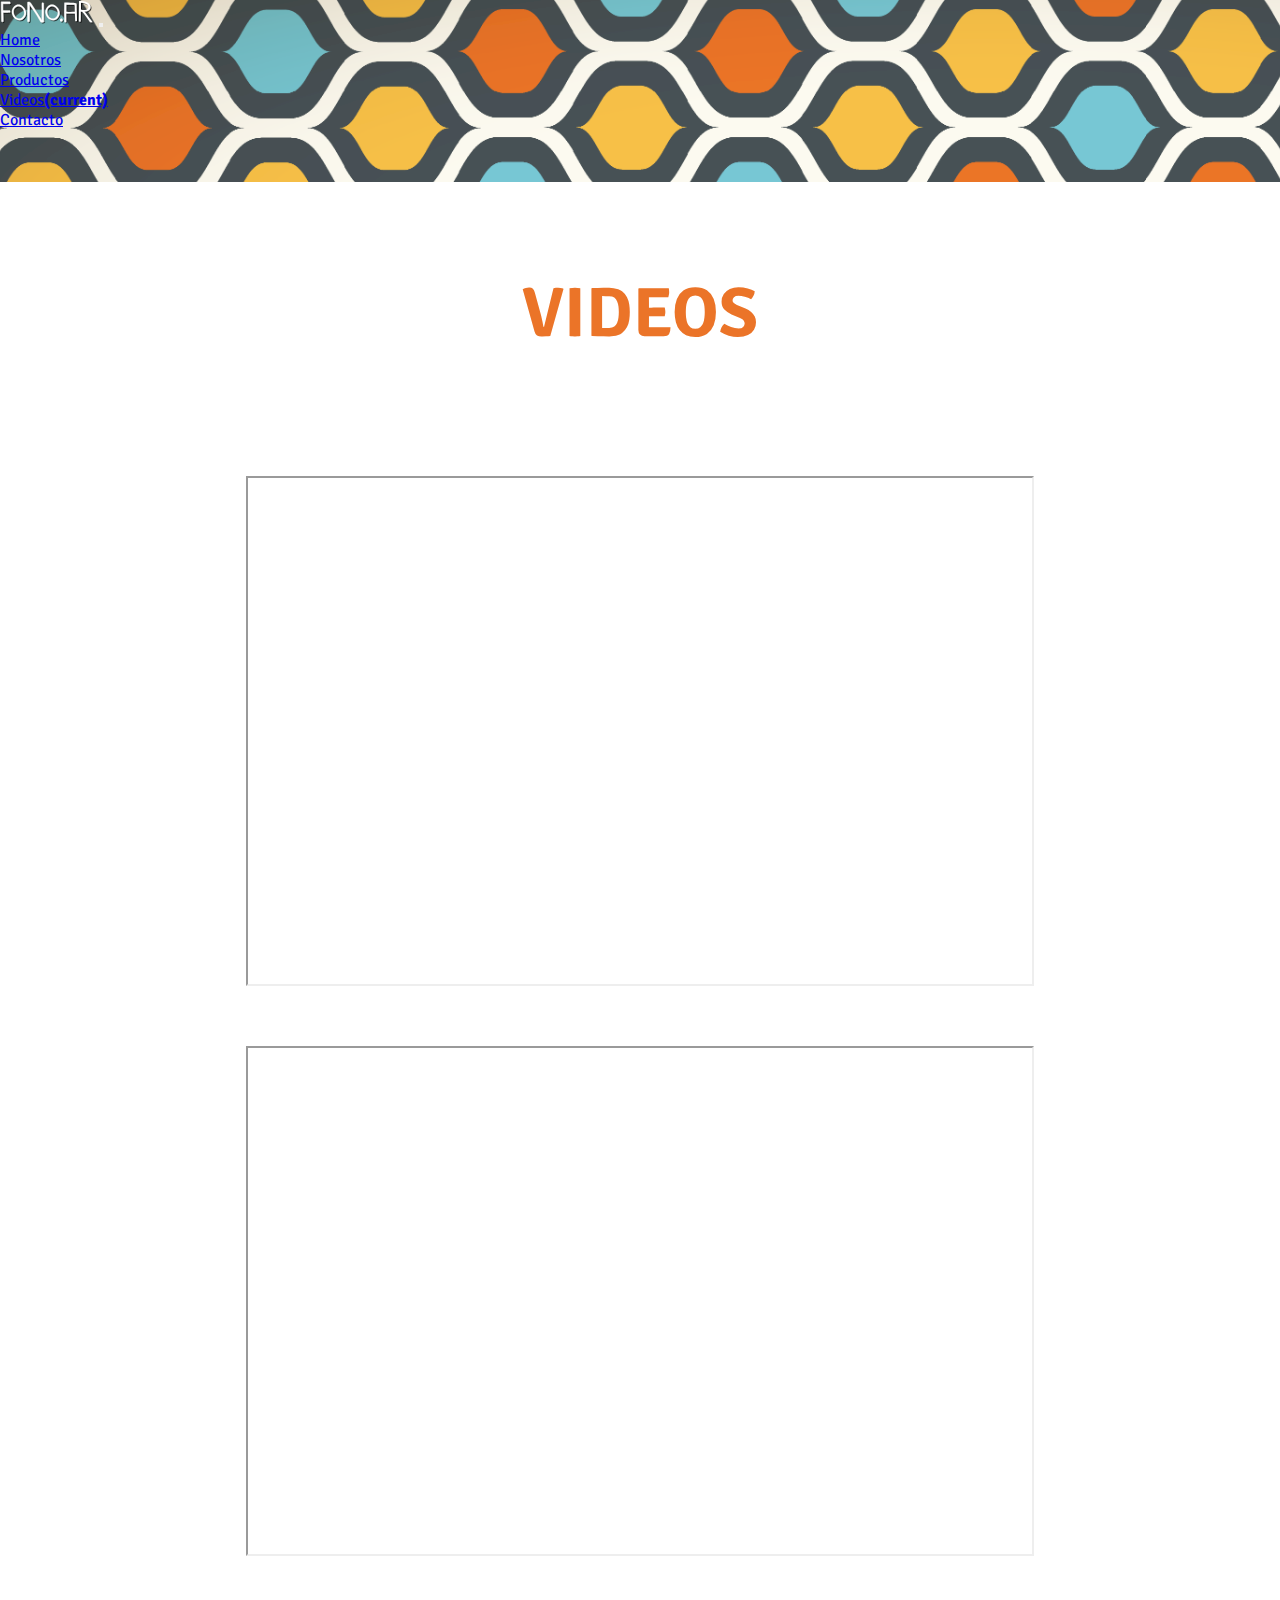
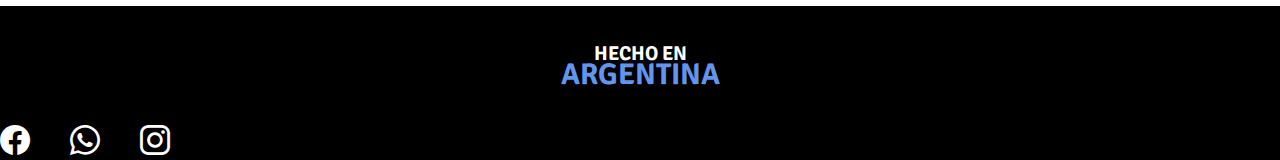
<file: pages/videos.html>
<!DOCTYPE html>
<html lang="es">
<head>
    <meta charset="UTF-8">
    <meta http-equiv="X-UA-Compatible" content="IE=edge">
    <meta name="viewport" content="width=device-width, initial-scale=1.0">
    <link rel="stylesheet" href="https://cdn.jsdelivr.net/npm/bootstrap-icons@1.10.3/font/bootstrap-icons.css">
    <link rel="stylesheet" href="https://cdn.jsdelivr.net/npm/bootstrap@4.6.2/dist/css/bootstrap.min.css" integrity="sha384-xOolHFLEh07PJGoPkLv1IbcEPTNtaed2xpHsD9ESMhqIYd0nLMwNLD69Npy4HI+N" crossorigin="anonymous">
    <link rel="stylesheet" href="../Styles/estilo.css">
    <title>Fonología - Videos</title>
    <link rel="icon" type="image/x-icon" href="../img/SVG/logo.png">
    <meta name="description" content="Mirá nuestros videos. También podés seguirnos en youtube">
    <meta name="keywords" content="Fonoaudiología, Psicopedagogía, didácticos, juegos, lenguaje, aprendizaje, dislalia, terapia">
</head>
<body>
   <!-- inicio de navbar -->
      
   <nav class="navbar navbar-expand-sm  bg-dark navbar-dark">
    <a class="navbar-brand" href="../index.html"><img src="../img/SVG/logoblanco.svg"  height="25" alt="logo"></a>
    <!-- Toggler/collapsibe Button -->
    <button class="navbar-toggler navbar-toggler-right" type="button" data-toggle="collapse" data-target="#collapsibleNavbar">
      <span class="navbar-toggler-icon"></span>
    </button>

    <!-- Navbar links -->
    <div class="collapse navbar-collapse" id="collapsibleNavbar">
      <ul class="navbar-nav ml-auto text-center">
        <li class="nav-item">
          <a class="nav-link" href="../index.html">Home</a>
        </li>
        <li class="nav-item">
          <a class="nav-link" href="./nosotros.html">Nosotros</a>
        </li>
        <li class="nav-item">
          <a class="nav-link" href="./productos.html">Productos</a>
        </li>
        <li class="nav-item active">
          <a class="nav-link" href="./videos.html">Videos<span class="sr-only">(current)</span></a>
        </li>
        <li class="nav-item">
          <a class="nav-link" href="./contacto.html">Contacto</a>
        </li>
      </ul>
    </div>
  </nav>

  <div class="divisor"></div>

<!-- fin de navbar -->

<div class="productostit"><h1>Videos</h1></div>


<section class="videos">
  <div class="row">
    <div class="col-sm-12">
      <div class="embed-responsive-item">
        <iframe class="embed-responsive-item  justify-content-center" src="https://www.youtube.com/embed/FDOGBZFD_hE" allowfullscreen></iframe>
      </div>
    </div>
  
    <div class="espacio"></div>

    <div class="col-sm-12">
      <div class="embed-responsive-item" >
        <iframe class="embed-responsive-item justify-content-center" src="https://www.youtube.com/embed/zGy9n5hhMgg" allowfullscreen></iframe>
      </div>
    </div>
  </div>
</section>




 <!-- principio de footer -->

 <footer>
      
  <div class="container-fluid">
    <div class="row">
      <div class="col-sm-6 justify-content-center">
        <div class="textfoot">
          <h2 class="p1">Hecho en</h2>
          <h2 class="p2">Argentina</h2>
        </div>
      </div>
      <div class="col-sm-6 justify-content-center d-flex">
        <div class="iconos">
          <div class="fb"><a href="https://es-la.facebook.com/fonologia.juegos/" target="_blank"><i class="bi bi-facebook"></i></a></div>
          <div class="wp"><a href="https://wa.me/5491165568982"><i class="bi bi-whatsapp" target="_blank"></i></a></div>
          <div class="ig"><a href="https://www.instagram.com/fonologiajuegos/"><i class="bi bi-instagram" target="_blank"></i></a></div>
        </div>
      </div>
    </div>
  </div>

</footer>

<!-- final de footer -->



           <script src="https://cdn.jsdelivr.net/npm/jquery@3.5.1/dist/jquery.slim.min.js" integrity="sha384-DfXdz2htPH0lsSSs5nCTpuj/zy4C+OGpamoFVy38MVBnE+IbbVYUew+OrCXaRkfj" crossorigin="anonymous"></script>
           <script src="https://cdn.jsdelivr.net/npm/popper.js@1.16.1/dist/umd/popper.min.js" integrity="sha384-9/reFTGAW83EW2RDu2S0VKaIzap3H66lZH81PoYlFhbGU+6BZp6G7niu735Sk7lN" crossorigin="anonymous"></script>
           <script src="https://cdn.jsdelivr.net/npm/bootstrap@4.6.2/dist/js/bootstrap.min.js" integrity="sha384-+sLIOodYLS7CIrQpBjl+C7nPvqq+FbNUBDunl/OZv93DB7Ln/533i8e/mZXLi/P+" crossorigin="anonymous"></script>
   </body>
</html>
</file>
<file: Styles/estilo.css>
@import url("https://fonts.googleapis.com/css2?family=Roboto:wght@500&family=Signika+Negative:wght@300;700&display=swap");
* {
  margin: 0;
  padding: 0;
  box-sizing: border-box;
  font-family: "Signika Negative", sans-serif;
}

.navbar {
  background-color: black !important;
}

.divisor {
  background-image: url(../img/SVG/barra.svg);
  height: 300px;
  width: auto;
  background-size: cover;
  background-repeat: no-repeat;
  margin-left: -90px;
  margin-top: -150px;
}

h1 {
  margin-top: 40px;
  font-family: "Signika Negative", sans-serif;
  font-weight: 700;
  color: #EB7428;
  font-size: 70px;
  text-align: center;
  text-transform: uppercase;
  animation-name: h1cambiodecolor;
  animation-duration: 10s;
  animation-delay: 0;
  animation-timing-function: ease-in-out;
  animation-iteration-count: infinite;
  animation-direction: alternate;
}

@keyframes h1cambiodecolor {
  25% {
    color: #ED897D;
  }
  50% {
    color: #4f4c49;
  }
  75% {
    color: cadetblue;
  }
}
h2 {
  font-size: 50px;
  text-align: center;
}

h3 {
  text-align: center;
}

span {
  font-weight: 700;
}

.container-fluid-negro {
  margin-top: 120px;
  background-color: black;
  height: 800px;
}

.container-fluid-negro2 {
  margin-top: 50px;
  background-color: black;
  height: 800px;
}

.container-fluid-blanco {
  margin-top: 60px;
  height: 800px;
}

.btn-gradient-2 {
  margin-top: 40px;
  font-weight: 700;
  width: 300px;
  justify-content: center;
  color: white;
  font-size: 30px;
  padding: 10px;
  background: linear-gradient(black, black) padding-box, linear-gradient(to right, darkblue, darkorchid) border-box;
  border-radius: 60px;
  border: 6px solid transparent;
  border-spacing: 10px;
}

.btn-gradient-3 {
  margin-top: 20px;
  font-weight: 700;
  width: 300px;
  justify-content: center;
  color: black;
  font-size: 30px;
  padding: 10px;
  background: linear-gradient(rgb(255, 255, 255), rgb(255, 255, 255)) padding-box, linear-gradient(to right, darkblue, darkorchid) border-box;
  border-radius: 60px;
  border: 6px solid transparent;
  border-spacing: 10px;
}

.imagen {
  background-image: url(../img/SVG/gourmet2.png);
  background-size: cover;
  height: 550px;
  max-width: 980px;
  background-repeat: no-repeat;
  margin-top: 20px;
  margin-left: 200px;
}

.imagen2 {
  background-image: url(../img/SVG/mudanza.png);
  background-size: cover;
  height: 580px;
  max-width: 550px;
  background-repeat: no-repeat;
  margin-left: 300px;
}

.imagen3 {
  background-image: url(../img/SVG/monstruos.svg);
  height: 550px;
  background-repeat: no-repeat;
  margin-left: 200px;
  margin-top: 20px;
}

.row-txt {
  margin-top: 20px;
  color: white;
  font-weight: 700;
}

.row-txt-negro {
  margin-top: 20px;
  color: black;
  font-weight: 700;
}

@media only screen and (max-width: 575px) {
  h1 {
    margin-top: -30px;
  }
  h2 {
    font-size: 30px;
  }
  .imagen {
    height: 280px;
    margin-left: 0px;
  }
  .imagen2 {
    margin-top: 10px;
    height: 500px;
    margin-left: 0px;
  }
  .imagen3 {
    height: 400px;
    margin-left: 0px;
  }
  .container-fluid-negro {
    margin-top: 100px;
    background-color: black;
    height: 500px;
  }
  .container-fluid-negro2 {
    margin-top: 10px;
    background-color: black;
    height: 700px;
  }
}
footer {
  background-color: rgb(0, 0, 0);
  margin-bottom: -100px;
  margin-top: 30px;
}

.iconos {
  display: flex;
  font-size: 30px;
  height: 50%;
  gap: 40px;
  margin-top: 30px;
}

.iconos a {
  color: white;
}

.bi-facebook:hover {
  color: cornflowerblue;
}

.bi-whatsapp:hover {
  color: chartreuse;
}

.bi-instagram:hover {
  color: coral;
}

.textfoot {
  text-align: center;
  padding-top: 35px;
}

.p1 {
  height: 80%;
  font-size: 20px;
  color: white;
  text-transform: uppercase;
}

.p2 {
  height: 80%;
  font-size: 30px;
  color: cornflowerblue;
  text-transform: uppercase;
  margin-top: -10px;
}

@media only screen and (max-width: 575px) {
  footer {
    height: 160px;
    margin-top: 10px;
  }
  .iconos {
    font-size: 25px;
    margin-top: 5px;
  }
}
.textosnosotros {
  margin-top: 20px;
  margin-bottom: 40px;
}

.nosotros h1 {
  color: #5c8de2;
  animation-name: h1cambiodecolor;
  animation-duration: 10s;
  animation-delay: 0;
  animation-timing-function: ease-in-out;
  animation-iteration-count: infinite;
  animation-direction: alternate;
}

@keyframes h1cambiodecolor {
  25% {
    color: #ED897D;
  }
  50% {
    color: #4f4c49;
  }
  75% {
    color: cadetblue;
  }
}
.nossub {
  font-size: 30px;
  margin-bottom: 40px;
  text-align: center;
}

.parrafo1 {
  color: white;
  font-size: 22px;
  margin-top: 20px;
  text-align: center;
}

.parrafo2 {
  color: black;
  font-size: 22px;
  margin-top: 20px;
  text-align: center;
}

.nosotros {
  background-color: black;
  padding: 40px;
}

.carousel-caption {
  background-color: rgba(1, 1, 1, 0.5);
}

.carousel-inner {
  background-color: white;
  border-radius: 10px;
  box-shadow: rgba(60, 64, 67, 0.3) 0px 1px 2px 0px, rgba(60, 64, 67, 0.15) 0px 1px 3px 1px;
  transition: all 0.3s;
}

.carousel-inner:hover {
  box-shadow: rgba(255, 255, 255, 0.25) 0px 14px 28px, rgba(255, 255, 255, 0.22) 0px 10px 10px;
}

.btn-gradient-4 {
  margin-top: 20px;
  width: 300px;
  font-weight: 700;
  color: white;
  font-size: 30px;
  padding: 5px;
  background: linear-gradient(rgb(0, 0, 0), rgb(0, 0, 0)) padding-box, linear-gradient(to right, darkblue, darkorchid) border-box;
  border-radius: 60px;
  border: 6px solid transparent;
  border-spacing: 5px;
}
.btn-gradient-4 .imagen4 {
  background-color: #5c8de2;
  margin-top: 20px;
}

@media only screen and (max-width: 575px) {
  .textosnosotros {
    font-size: 40px;
    margin-top: -20px;
    margin-bottom: 20px;
  }
  .nossub {
    font-size: 20px;
    margin-bottom: 80px;
  }
}
.productostit {
  margin-top: -50px;
  margin-bottom: 100px;
}

.productos {
  margin-top: 20px;
}

.card-group {
  margin: 10px;
  gap: 10px;
}

.card {
  transition: all 0.3s;
  gap: 15px;
}

.card:hover {
  transform: scale(1.05);
  background-color: #eabeb9;
}

.videos {
  overflow-x: hidden;
}

.espacio {
  height: 20px;
}

.embed-responsive-item {
  overflow-x: hidden;
  display: flex;
  justify-content: center;
  flex-direction: column;
  padding: 20px;
  margin: auto;
  height: 550px;
  width: 80%;
}

@media only screen and (max-width: 575px) {
  .productostit {
    margin-bottom: 0px;
  }
  .embed-responsive-item {
    height: 300px;
    width: 90%;
  }
}
.contacto {
  background-color: black !important;
  margin-bottom: 50px;
}

.btn-gradient-5 {
  margin-top: 20px;
  font-weight: 700;
  width: 200px;
  justify-content: center;
  color: black;
  font-size: 20px;
  padding: 10px;
  background: linear-gradient(rgb(255, 255, 255), rgb(255, 255, 255)) padding-box, linear-gradient(to right, darkblue, darkorchid) border-box;
  border-radius: 60px;
  border: 6px solid transparent;
  border-spacing: 10px;
}

.parrafo3 {
  color: white;
  font-size: 22px;
  margin-top: 20px;
  text-align: center;
}/*# sourceMappingURL=estilo.css.map */
</file>
